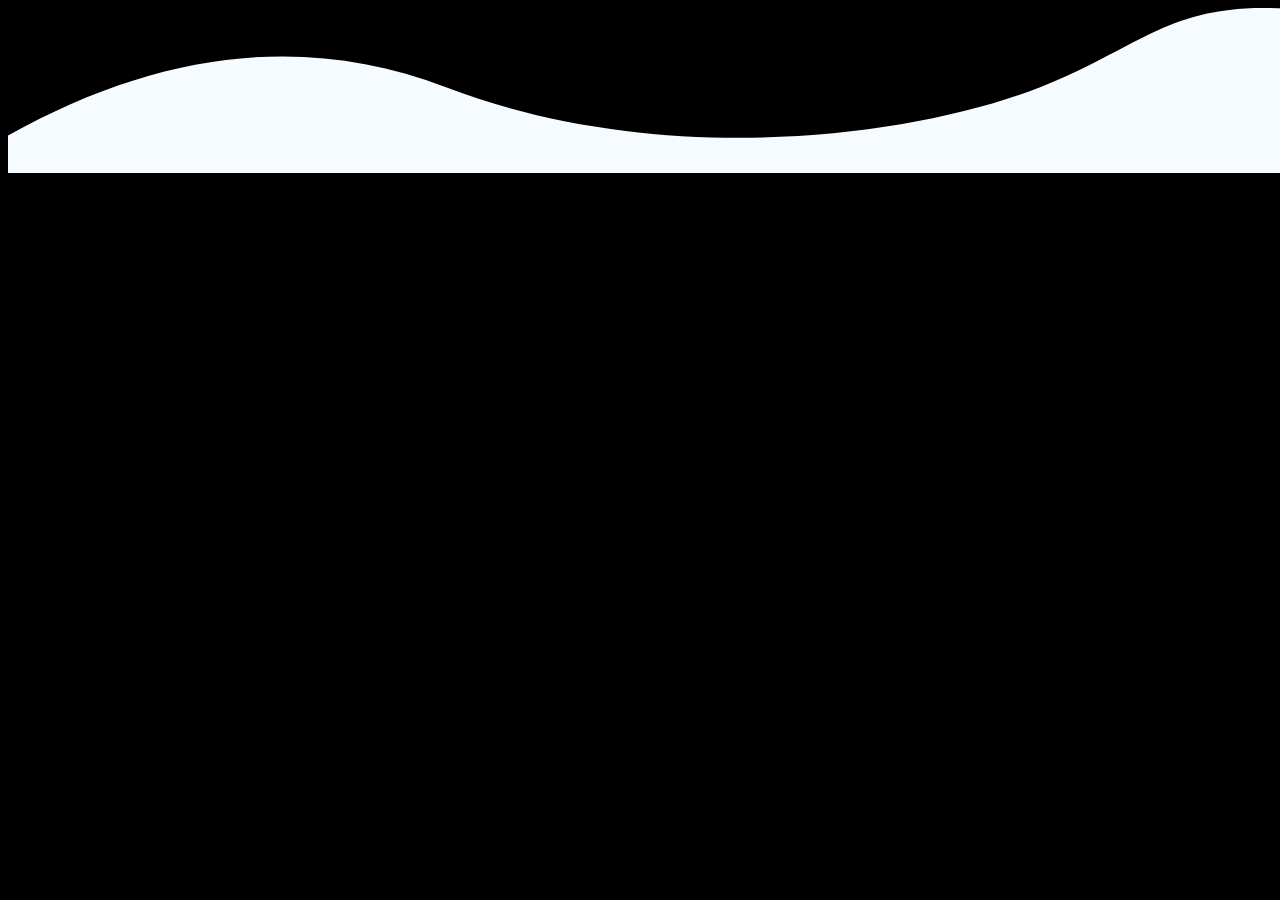
<file: images/index.html>
<!DOCTYPE html>
<html lang="en">
<head>
    <meta charset="UTF-8">
    <meta http-equiv="X-UA-Compatible" content="IE=edge">
    <meta name="viewport" content="width=device-width, initial-scale=1.0">
    <title>Document</title>
    <link rel="stylesheet" href="style.css">
</head>
<body>
    <img src=" background-top.svg">
    
</body>
</html>
</file>
<file: images/style.css>
body{
    background: #000000;
}
</file>
